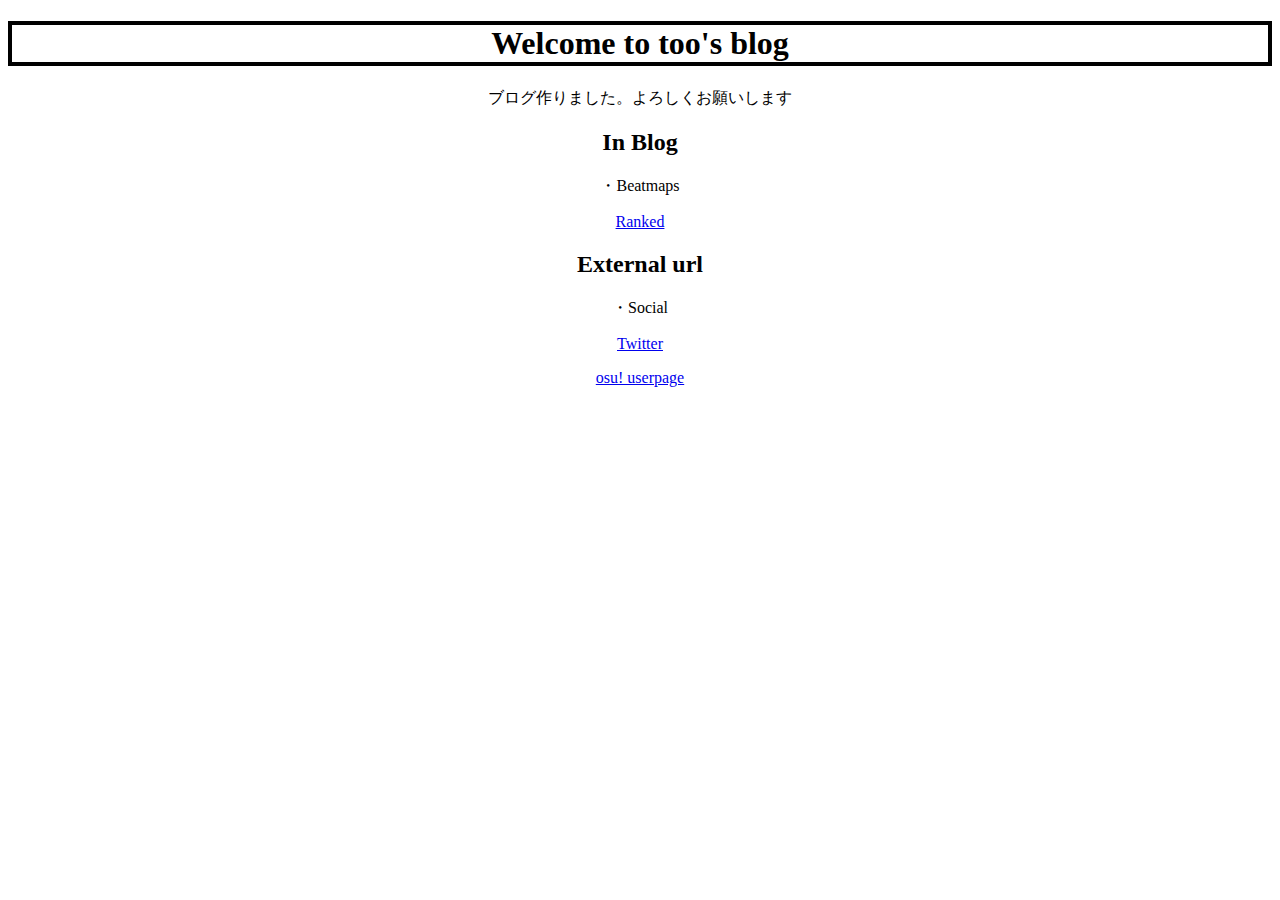
<file: index.html>
<!DOCTYPE html>
<html lang="ja-jp">

<head>
    <meta charset="UTF-8">
    <title>Home</title>
    <link rel="stylesheet" href="index.css">
    <style>
        /*.hide {
            display: none;
        }

        .show {
            display: block;
        }*/
    </style>
</head>

<body>
    <h1 class="welcome_text">Welcome to too's blog</h1>
    <p class="center">ブログ作りました。よろしくお願いします</p>

    <h2 class="blog_text">In Blog</h2>
    <p class="center" id="button1">・Beatmaps</p>
			<p class="center hide" id=button1_text><a href="https://toosu.github.io/osu/beatmap/ranked">Ranked</a></p>

        <h2 class="blog_text">External url</h2>
        <p class="center" id=button2>・Social</p>
        <p class="center hide" id=button2_text><a href="https://twitter.com/IYXMC">Twitter</a></p>
        <p class="center hide" id=button2_text><a href="https://osu.ppy.sh/users/12196931">osu! userpage</a></p>
        <script>
            /*var button1 = document.getElementById("button1");
            var button1_text = document.getElementById("button1_text");
            function toggle() {
                button1_text.classList.toggle("hide");
            }
            button1.onclick = function () {
                toggle();
            }

            var button2 = document.getElementById("button2");
            var button2_text = document.getElementById("button2_text");
            function toggle() {
                button2_text.classList.toggle("hide");
            }
            button2.onclick = function () {
                toggle();
            }*/
        </script>
</body>

</html>
</file>
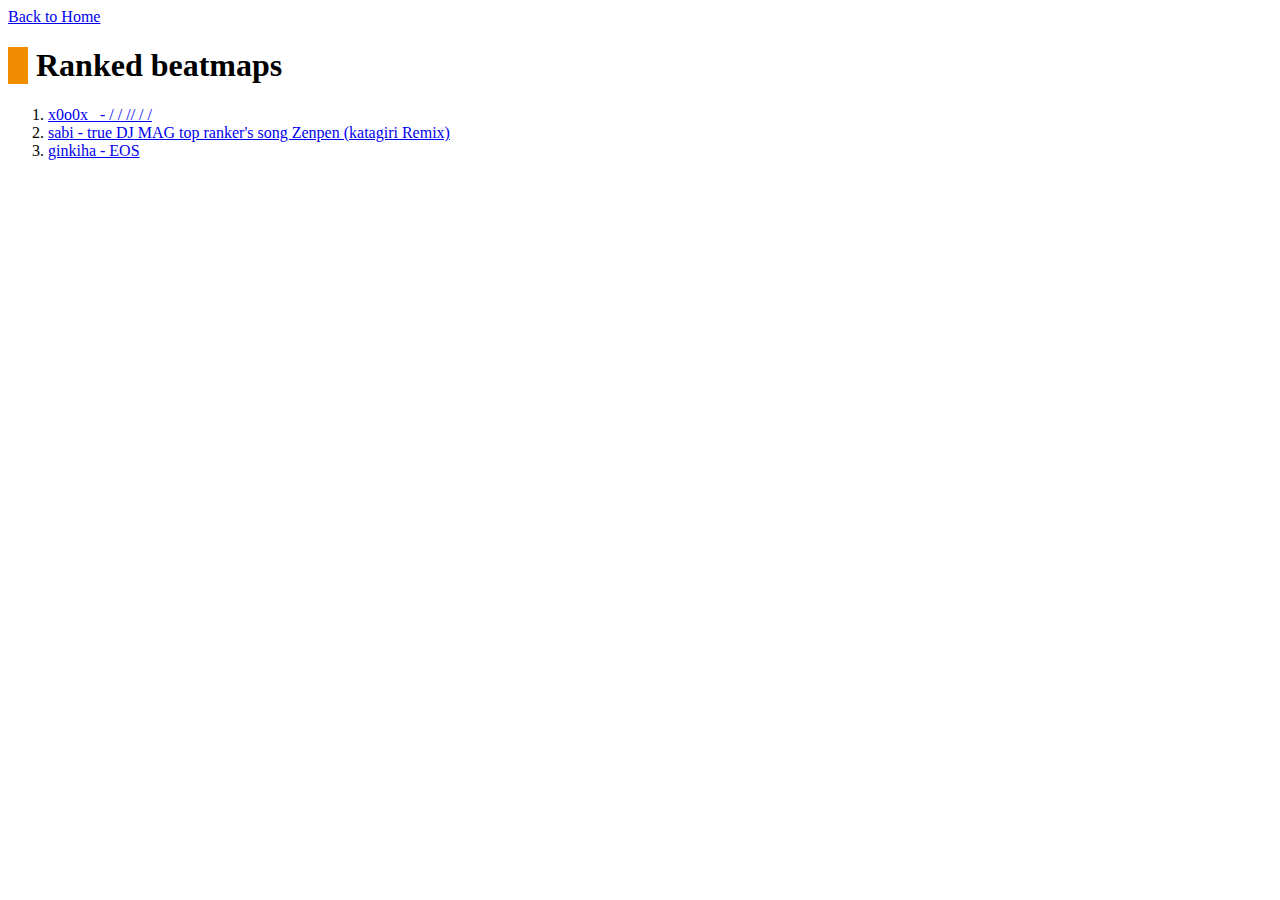
<file: osu/beatmap/ranked.html>
<!DOCTYPE html>
<html lang="ja-jp">
    <head>
        <meta charset="UTF-8">
        <title>Ranked</title>
        <link rel = "stylesheet" href = "ranked.css">
        </head>
        <body>
            <a href="https://toosu.github.io/">Back to Home</a>
            <h1>Ranked beatmaps</h1>
            <ol>
            <li><a href="https://osu.ppy.sh/beatmapsets/1120289" target = "_blank">x0o0x_ - / / // / /</a></li>
            <li><a href="https://osu.ppy.sh/beatmapsets/1385245" target = "_blank">sabi - true DJ MAG top ranker's song Zenpen (katagiri Remix)</a></li>
            <li><a href="https://osu.ppy.sh/beatmapsets/1284506" target = "_blank">ginkiha - EOS</a></li>
        </ol>
        </body>
 </html>
</file>
<file: index.css>
@charset "utf-8";

h1.welcome_text{
    text-align: center;
    border-style: solid;
    border-width: 4px;
}

p.center{
    text-align: center;
}

h2.blog_text{
    text-align: center;
}
</file>
<file: osu/beatmap/ranked.css>
@charset "utf-8";

h1{
  padding-left: 8px;
  border-left: solid 20px #f18d00;
}
</file>
